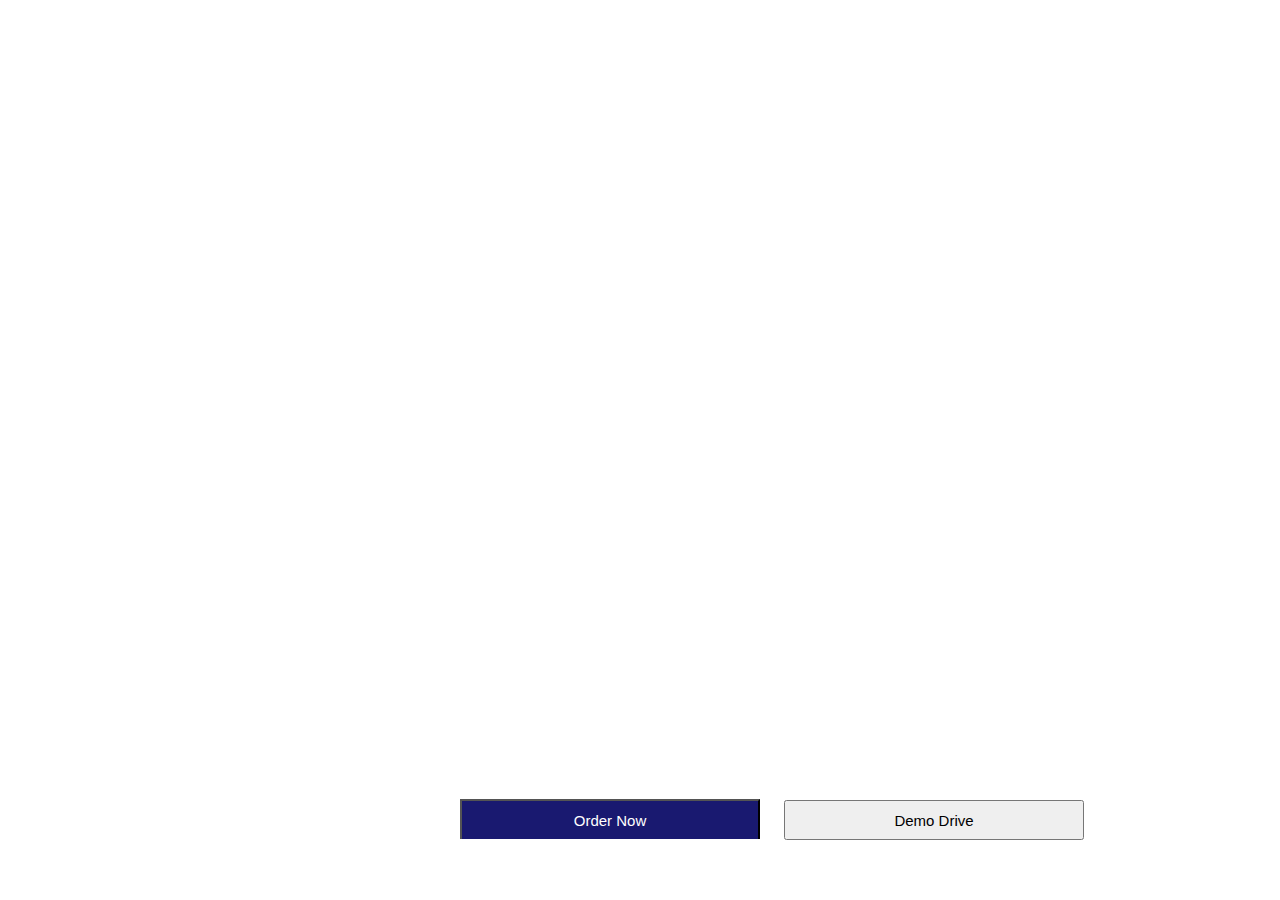
<file: index.html>
<!DOCTYPE html>
<html lang="en">
<head>
    <meta charset="UTF-8">
    <meta name="viewport" content="width=device-width, initial-scale=1.0">
    <title>Document</title>
    <link rel="stylesheet" href="./tesla.css">
</head>
<body>
   <div class="tesla">
    <header>
        <div class="logo">
            <svg class="tds-icon tds-icon-logo-wordmark tds-site-logo-icon" viewBox="0 0 342 35" xmlns="http://www.w3.org/2000/svg"><path fill="currentColor" d="M0 .1a9.7 9.7 0 0 0 7 7h11l.5.1v27.6h6.8V7.3L26 7h11a9.8 9.8 0 0 0 7-7H0zm238.6 0h-6.8v34.8H263a9.7 9.7 0 0 0 6-6.8h-30.3V0zm-52.3 6.8c3.6-1 6.6-3.8 7.4-6.9l-38.1.1v20.6h31.1v7.2h-24.4a13.6 13.6 0 0 0-8.7 7h39.9v-21h-31.2v-7zm116.2 28h6.7v-14h24.6v14h6.7v-21h-38zM85.3 7h26a9.6 9.6 0 0 0 7.1-7H78.3a9.6 9.6 0 0 0 7 7m0 13.8h26a9.6 9.6 0 0 0 7.1-7H78.3a9.6 9.6 0 0 0 7 7m0 14.1h26a9.6 9.6 0 0 0 7.1-7H78.3a9.6 9.6 0 0 0 7 7M308.5 7h26a9.6 9.6 0 0 0 7-7h-40a9.6 9.6 0 0 0 7 7"></path></svg>


        </div>
        <div class="navbar">
            <a href="">vehicle</a>
            <a href="">energy</a>
            <a href="">charging</a>
            <a href="">discover</a>
            <a href="">shop</a>
        </div>

            <div class="icons">
                <svg class="tds-icon tds-icon-help" viewBox="0 0 24 24" xmlns="http://www.w3.org/2000/svg"><path fill="currentColor" d="M12 20.5a8.5 8.5 0 1 1 0-17 8.5 8.5 0 0 1 0 17m0 1.5c5.523 0 10-4.477 10-10S17.523 2 12 2 2 6.477 2 12s4.477 10 10 10m0-6a1 1 0 1 0 0 2 1 1 0 0 0 0-2m.053-3.533a8 8 0 0 1 .92-.767 7 7 0 0 0 .746-.61 2.3 2.3 0 0 0 .468-.635q.189-.38.188-.883 0-.56-.246-1.048-.237-.486-.771-.792-.534-.305-1.362-.305-.862 0-1.411.347a2 2 0 0 0-.788.89q-.09.201-.148.413c-.111.414-.445.767-.874.767-.428 0-.784-.35-.71-.772q.106-.61.386-1.15.452-.875 1.37-1.394Q10.742 6 12.07 6q1.395 0 2.273.544.885.536 1.271 1.337T16 9.489q0 .817-.254 1.403-.255.577-.616.94-.353.363-.943.817-.468.372-.747.635-.27.264-.451.627-.075.149-.113.302c-.108.424-.422.787-.86.787-.437 0-.806-.356-.76-.79a2.95 2.95 0 0 1 .797-1.743"></path></svg>
                <svg class="tds-icon tds-icon-globe" viewBox="0 0 24 24" xmlns="http://www.w3.org/2000/svg"><path fill="currentColor" d="M22 12c0 5.523-4.477 10-10 10S2 17.523 2 12 6.477 2 12 2s10 4.477 10 10M9.254 20.047a8 8 0 0 1-.768-1.378c-.404-.91-.722-1.985-.935-3.169h-3.3a8.53 8.53 0 0 0 5.003 4.547m.603-1.988c.336.757.718 1.324 1.103 1.69.382.364.732.501 1.04.501s.658-.137 1.04-.5c.385-.367.767-.934 1.103-1.69.321-.723.588-1.59.78-2.56H9.076c.192.97.459 1.837.78 2.56ZM8.75 12q.001 1.038.103 2h6.294q.102-.962.103-2-.001-1.038-.103-2H8.853q-.102.962-.103 2m-1.405-2H3.737a8.5 8.5 0 0 0-.237 2c0 .689.082 1.359.237 2h3.608a21 21 0 0 1 0-4m1.732-1.5h5.845c-.19-.97-.458-1.837-.779-2.56-.336-.756-.718-1.323-1.103-1.69-.382-.363-.732-.5-1.04-.5s-.658.137-1.04.5c-.385.367-.767.934-1.103 1.69-.321.723-.588 1.59-.78 2.56m7.577 1.5a20.7 20.7 0 0 1 0 4h3.61a8.5 8.5 0 0 0 .236-2 8.5 8.5 0 0 0-.237-2zm3.094-1.5a8.53 8.53 0 0 0-5.002-4.547c.287.408.543.873.768 1.378.404.91.722 1.985.935 3.169h3.3Zm-12.197 0c.213-1.184.531-2.26.935-3.169.225-.505.48-.97.768-1.378A8.53 8.53 0 0 0 4.252 8.5zm7.963 10.169c-.225.505-.48.97-.768 1.378a8.53 8.53 0 0 0 5.002-4.547h-3.3c-.212 1.184-.53 2.26-.934 3.169"></path></svg>
                <svg class="tds-icon tds-icon-person" viewBox="0 0 24 24" xmlns="http://www.w3.org/2000/svg"><path fill="currentColor" d="M12 2C6.477 2 2 6.477 2 12s4.477 10 10 10 10-4.477 10-10S17.523 2 12 2M6.858 18.752c.605-1.868 2.722-3.24 5.142-3.24s4.537 1.372 5.142 3.24C15.712 19.844 13.933 20.5 12 20.5s-3.712-.656-5.142-1.748m11.469-1.095c-1.02-2.165-3.483-3.645-6.327-3.645s-5.307 1.48-6.327 3.645A8.46 8.46 0 0 1 3.5 12c0-4.687 3.813-8.5 8.5-8.5s8.5 3.813 8.5 8.5a8.46 8.46 0 0 1-2.173 5.657M12 6a3.5 3.5 0 1 0 0 7 3.5 3.5 0 0 0 0-7m0 5.5c-1.103 0-2-.897-2-2s.897-2 2-2 2 .897 2 2-.897 2-2 2"></path></svg>


            </div>


    </header>
    <section>
        <h1>Model 3</h1>
           <h3>1.99% APR Financing Ending August</h3>
           <p>From $34,9901</p>

    </section>
         <footer>
            <button id="btn1">Order Now</button>
            <button id="btn2">Demo Drive</button>
         </footer>

   </div> 
</body>
</html>
</file>
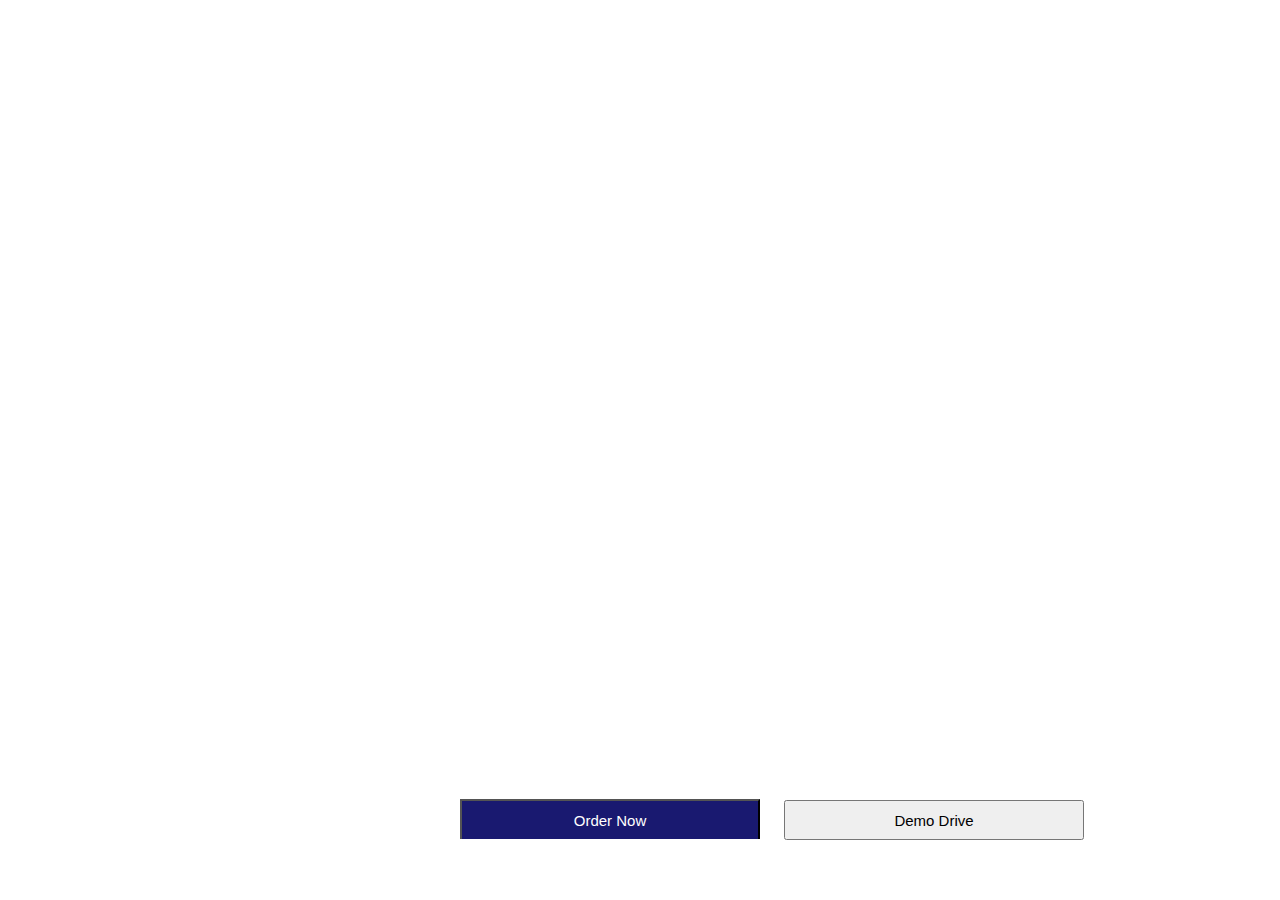
<file: tesla.html>
<!DOCTYPE html>
<html lang="en">
<head>
    <meta charset="UTF-8">
    <meta name="viewport" content="width=device-width, initial-scale=1.0">
    <title>Document</title>
    <link rel="stylesheet" href="./tesla.css">
</head>
<body>
   <div class="tesla">
    <header>
        <div class="logo">
            <svg class="tds-icon tds-icon-logo-wordmark tds-site-logo-icon" viewBox="0 0 342 35" xmlns="http://www.w3.org/2000/svg"><path fill="currentColor" d="M0 .1a9.7 9.7 0 0 0 7 7h11l.5.1v27.6h6.8V7.3L26 7h11a9.8 9.8 0 0 0 7-7H0zm238.6 0h-6.8v34.8H263a9.7 9.7 0 0 0 6-6.8h-30.3V0zm-52.3 6.8c3.6-1 6.6-3.8 7.4-6.9l-38.1.1v20.6h31.1v7.2h-24.4a13.6 13.6 0 0 0-8.7 7h39.9v-21h-31.2v-7zm116.2 28h6.7v-14h24.6v14h6.7v-21h-38zM85.3 7h26a9.6 9.6 0 0 0 7.1-7H78.3a9.6 9.6 0 0 0 7 7m0 13.8h26a9.6 9.6 0 0 0 7.1-7H78.3a9.6 9.6 0 0 0 7 7m0 14.1h26a9.6 9.6 0 0 0 7.1-7H78.3a9.6 9.6 0 0 0 7 7M308.5 7h26a9.6 9.6 0 0 0 7-7h-40a9.6 9.6 0 0 0 7 7"></path></svg>


        </div>
        <div class="navbar">
            <a href="">vehicle</a>
            <a href="">energy</a>
            <a href="">charging</a>
            <a href="">discover</a>
            <a href="">shop</a>
        </div>

            <div class="icons">
                <svg class="tds-icon tds-icon-help" viewBox="0 0 24 24" xmlns="http://www.w3.org/2000/svg"><path fill="currentColor" d="M12 20.5a8.5 8.5 0 1 1 0-17 8.5 8.5 0 0 1 0 17m0 1.5c5.523 0 10-4.477 10-10S17.523 2 12 2 2 6.477 2 12s4.477 10 10 10m0-6a1 1 0 1 0 0 2 1 1 0 0 0 0-2m.053-3.533a8 8 0 0 1 .92-.767 7 7 0 0 0 .746-.61 2.3 2.3 0 0 0 .468-.635q.189-.38.188-.883 0-.56-.246-1.048-.237-.486-.771-.792-.534-.305-1.362-.305-.862 0-1.411.347a2 2 0 0 0-.788.89q-.09.201-.148.413c-.111.414-.445.767-.874.767-.428 0-.784-.35-.71-.772q.106-.61.386-1.15.452-.875 1.37-1.394Q10.742 6 12.07 6q1.395 0 2.273.544.885.536 1.271 1.337T16 9.489q0 .817-.254 1.403-.255.577-.616.94-.353.363-.943.817-.468.372-.747.635-.27.264-.451.627-.075.149-.113.302c-.108.424-.422.787-.86.787-.437 0-.806-.356-.76-.79a2.95 2.95 0 0 1 .797-1.743"></path></svg>
                <svg class="tds-icon tds-icon-globe" viewBox="0 0 24 24" xmlns="http://www.w3.org/2000/svg"><path fill="currentColor" d="M22 12c0 5.523-4.477 10-10 10S2 17.523 2 12 6.477 2 12 2s10 4.477 10 10M9.254 20.047a8 8 0 0 1-.768-1.378c-.404-.91-.722-1.985-.935-3.169h-3.3a8.53 8.53 0 0 0 5.003 4.547m.603-1.988c.336.757.718 1.324 1.103 1.69.382.364.732.501 1.04.501s.658-.137 1.04-.5c.385-.367.767-.934 1.103-1.69.321-.723.588-1.59.78-2.56H9.076c.192.97.459 1.837.78 2.56ZM8.75 12q.001 1.038.103 2h6.294q.102-.962.103-2-.001-1.038-.103-2H8.853q-.102.962-.103 2m-1.405-2H3.737a8.5 8.5 0 0 0-.237 2c0 .689.082 1.359.237 2h3.608a21 21 0 0 1 0-4m1.732-1.5h5.845c-.19-.97-.458-1.837-.779-2.56-.336-.756-.718-1.323-1.103-1.69-.382-.363-.732-.5-1.04-.5s-.658.137-1.04.5c-.385.367-.767.934-1.103 1.69-.321.723-.588 1.59-.78 2.56m7.577 1.5a20.7 20.7 0 0 1 0 4h3.61a8.5 8.5 0 0 0 .236-2 8.5 8.5 0 0 0-.237-2zm3.094-1.5a8.53 8.53 0 0 0-5.002-4.547c.287.408.543.873.768 1.378.404.91.722 1.985.935 3.169h3.3Zm-12.197 0c.213-1.184.531-2.26.935-3.169.225-.505.48-.97.768-1.378A8.53 8.53 0 0 0 4.252 8.5zm7.963 10.169c-.225.505-.48.97-.768 1.378a8.53 8.53 0 0 0 5.002-4.547h-3.3c-.212 1.184-.53 2.26-.934 3.169"></path></svg>
                <svg class="tds-icon tds-icon-person" viewBox="0 0 24 24" xmlns="http://www.w3.org/2000/svg"><path fill="currentColor" d="M12 2C6.477 2 2 6.477 2 12s4.477 10 10 10 10-4.477 10-10S17.523 2 12 2M6.858 18.752c.605-1.868 2.722-3.24 5.142-3.24s4.537 1.372 5.142 3.24C15.712 19.844 13.933 20.5 12 20.5s-3.712-.656-5.142-1.748m11.469-1.095c-1.02-2.165-3.483-3.645-6.327-3.645s-5.307 1.48-6.327 3.645A8.46 8.46 0 0 1 3.5 12c0-4.687 3.813-8.5 8.5-8.5s8.5 3.813 8.5 8.5a8.46 8.46 0 0 1-2.173 5.657M12 6a3.5 3.5 0 1 0 0 7 3.5 3.5 0 0 0 0-7m0 5.5c-1.103 0-2-.897-2-2s.897-2 2-2 2 .897 2 2-.897 2-2 2"></path></svg>


            </div>


    </header>
    <section>
        <h1>Model 3</h1>
           <h3>1.99% APR Financing Ending August</h3>
           <p>From $34,9901</p>

    </section>
         <footer>
            <button id="btn1">Order Now</button>
            <button id="btn2">Demo Drive</button>
         </footer>

   </div> 
</body>
</html>
</file>
<file: tesla.css>
* {
    margin: 0px;
}

.tesla {
    background-image: url(https://digitalassets.tesla.com/tesla-contents/image/upload/f_auto,q_auto/Homepage-Model-3-Desktop-US.png);
    height: 100vh;
    width: 100vw;
    background-repeat: no-repeat;
    background-size: cover;
    background-position: center;
}

.icons>svg {
    height: 30px;
    width: 30px;
}

.logo>svg {
    height: 30px;
    width: 150px;
}

header {
    display: flex;
    align-items: center;
    justify-content: space-between;
    padding: 0px 70px;
    height: 90px;
    color: white;
}

.navbar>a {
    text-decoration: none;
    
    font-size: 17px;
    margin: 0px 14px;
    font-family: Arial, Helvetica, sans-serif;
    color: white;
    columns:black;
    font-weight: bold;
}

section{
    color: white;
    text-align: center;
    font-family: 'Times New Roman';
}
section h1{
    font-size: 60px;
}

section h3{
    border-bottom: 2px solid white;
    display: inline;
    font-size: 30px;
}
section p{
    line-height: 2rem;
    font-size: 20px;
}

footer{
    position: absolute;
    bottom: 50px;
    left: 450px;
}
#btn1,#btn2{
    height: 40px;
    width: 300px;
    padding: 5px 5px;
    margin: 10px;
    font-size: 15px;
}

#btn1{
    background: none;
    background-color: midnightblue;
    color: white;
    border-bottom: 2px;
}
</file>
